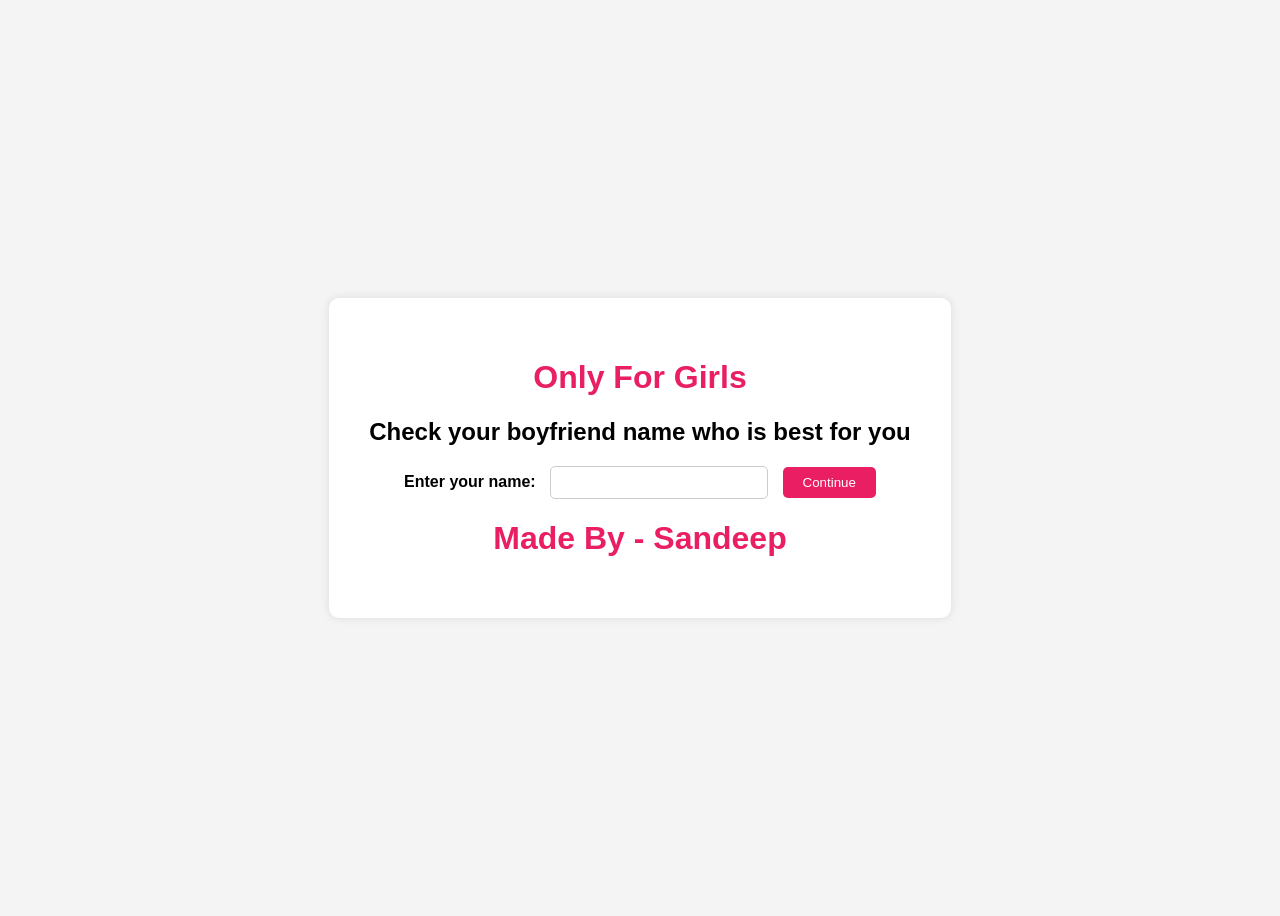
<file: index.html>
<!DOCTYPE html>
<html lang="en">
<head>
  <meta charset="UTF-8">
  <meta name="viewport" content="width=device-width, initial-scale=1.0">
  <title>Love Connection</title>
  <link rel="stylesheet" href="styles.css">
</head>
<body>
  <div class="container">
    <h1>Only For Girls</h1>
    
    <h2>Check your boyfriend name who is best for you</h2>
    <form id="nameForm">
      <label for="name">Enter your name:</label>
      <input type="text" id="name" required>
      <button type="submit">Continue</button>
      <h1>Made By - Sandeep</h1>
    </form>
  </div>


  <script src="script.js"></script>
</body>
</html>
</file>
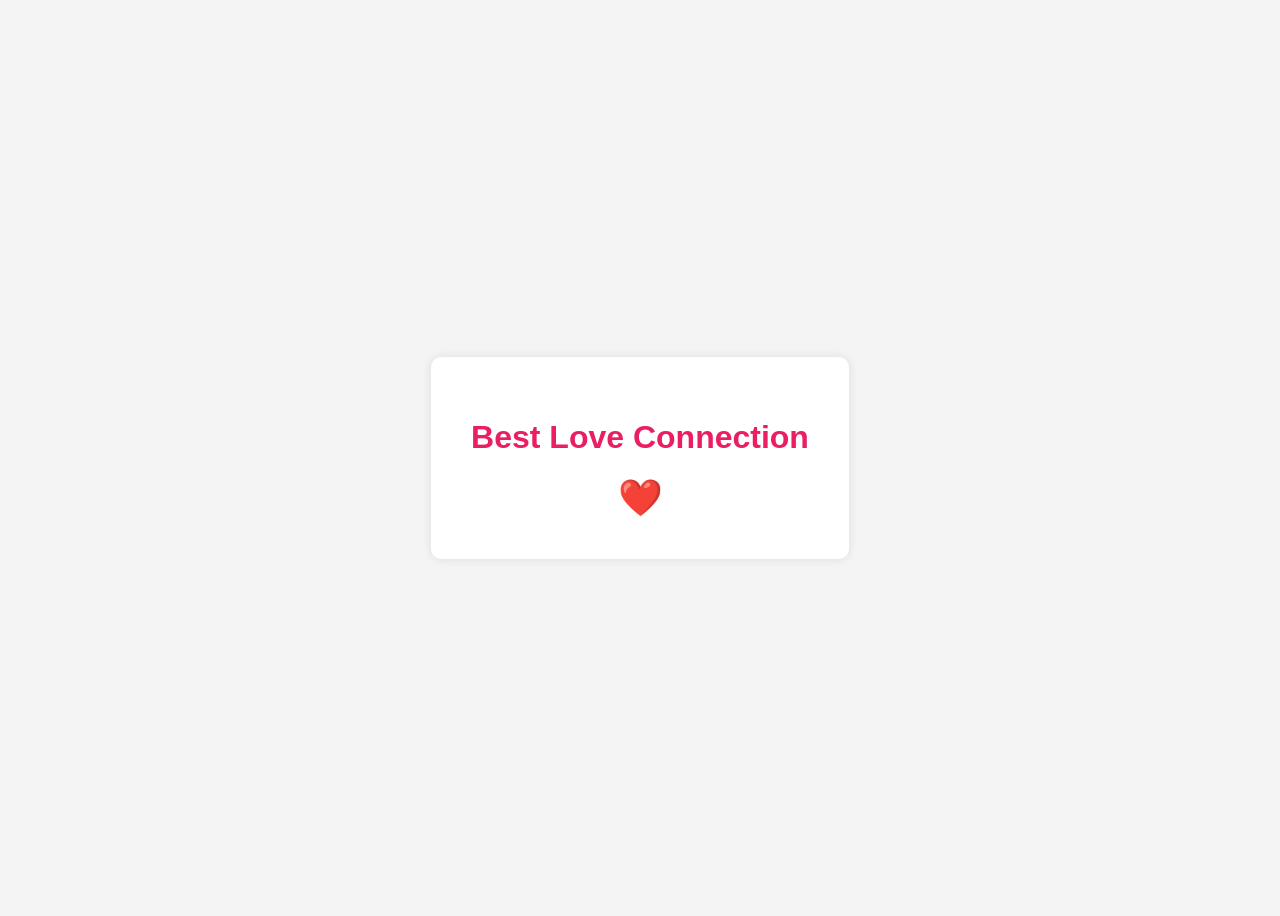
<file: heart.html>
<!DOCTYPE html>
<html lang="en">
<head>
  <meta charset="UTF-8">
  <meta name="viewport" content="width=device-width, initial-scale=1.0">
  <title>Love Connection</title>
  <link rel="stylesheet" href="styles.css">
  <style>
    .hearts {
      display: flex;
      justify-content: center;
      align-items: center;
      font-size: 36px;
    }
  </style>
</head>
<body>
  <div class="container">
    <h1>Best Love Connection</h1>
    <div class="hearts">
      <span id="name1"></span>
      <span>❤️</span>
      <span id="name2"></span>
    </div>
  </div>

  <script>
    document.getElementById('name1').innerText = localStorage.getItem('name1');
    document.getElementById('name2').innerText = localStorage.getItem('name2');
  </script>
</body>
</html>
</file>
<file: styles.css>
body {
  font-family: Arial, sans-serif;
  background-color: #f4f4f4;
  display: flex;
  justify-content: center;
  align-items: center;
  height: 100vh;
}

.container {
  max-width: 1000px;
  padding: 40px;
  background-color: #fff;
  border-radius: 10px;
  box-shadow: 0 0 10px rgba(0, 0, 0, 0.1);
  text-align: center;
}

h1 {
  color: #e91e63;
}

form {
  margin-top: 20px;
}

label {
  font-weight: bold;
}

input[type="text"] {
  width: 200px;
  padding: 8px;
  margin: 0 10px;
  border-radius: 5px;
  border: 1px solid #ccc;
}

button {
  padding: 8px 20px;
  background-color: #e91e63;
  color: #fff;
  border: none;
  border-radius: 5px;
  cursor: pointer;
  transition: background-color 0.3s ease;
}

button:hover {
  background-color: #c2185b;
}
</file>
